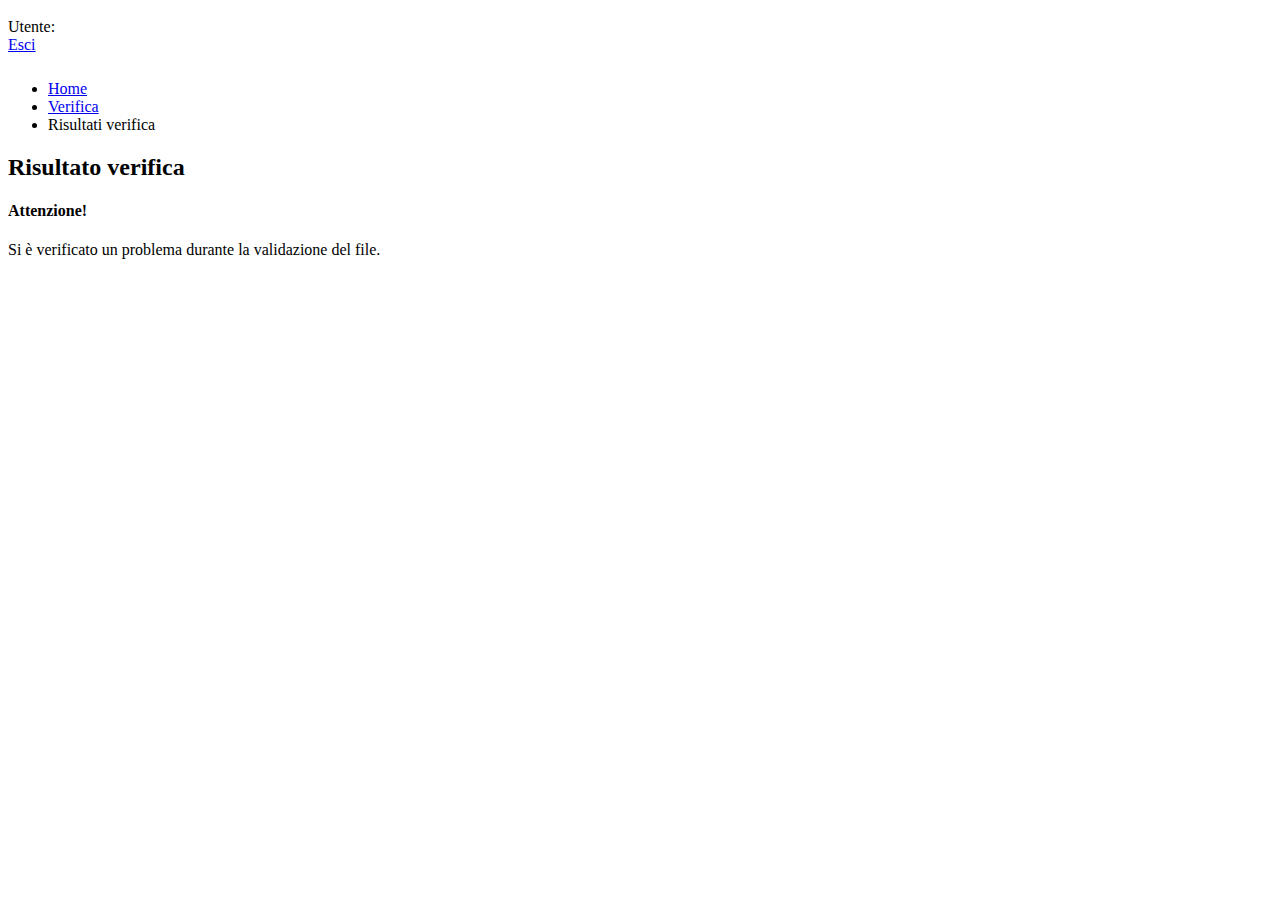
<file: src/main/resources/templates/risultati_verifica.html>
<!DOCTYPE html>
<html xmlns="http://www.w3.org/1999/xhtml"
      xmlns:th="http://www.thymeleaf.org"
      xmlns:sec="http://www.springframework.org/security/tags" lang="it">
    <head th:replace="~{fragments/template.html :: header('CRYPTO - Risultati Verifica')}"></head>
    <body>

        <div th:replace="~{fragments/template.html :: main}"></div>

        <div sec:authorize="hasRole('ROLE_ADMIN')" class="container"
             style="padding-top: 10px; padding-bottom: 10px;">
            <div class="row">
                <div class="col-sm-11">
                    <span class="glyphicon glyphicon-user"/> Utente: <strong><span sec:authentication="name"></span></strong>
                </div>
                <div class="col-sm-1">
                    <a href="#" class="btn btn-primary btn-sm glyphicon glyphicon-off" th:href="@{/logout}"> Esci</a>
                </div>
            </div>
        </div>

        <div class="container">
            <ul class="breadcrumb">
                <li><a href="#" th:href="@{/}" class="glyphicon glyphicon-home">
                        Home</a></li>
                <li><a href="#" th:if="${@environment.getProperty('parer.crypto.verifica-ui.enabled') ?: true}" th:href="@{/verifica}">Verifica</a></li>
                <li class="breadcrumb-item active" aria-current="page">Risultati verifica</li>
            </ul>
        </div>

        <div class="container">
            <!-- REPORT PRINCIPALE -->
            <th:block th:if="${risultatoVerifica ne null}">   
                <th:block th:switch="${risultatoVerifica.withErrors}">
                    <th:block th:case="false">
                        <h2> Risultato verifica </h2>
                        <pre class="prettyprint lang-xml" th:text="*{risultatoVerifica.reportTree}"></pre>
                    </th:block>
                    <!-- ERRORI -->
                    <th:block th:case="*">
                        <div class="alert alert-warning">
                            <h4><span class="glyphicon glyphicon-warning-sign"></span> Attenzione!</h4>
                            <p> Si è verificato un problema durante la validazione del file.</p>
                        </div>
                    </th:block>
                </th:block>
            </th:block>
        </div>


        <div class="container">
            <div th:replace="~{fragments/template.html :: info}"></div>
            <div th:replace="~{fragments/template.html :: footer}"></div>
        </div>

    </body>
</html>
</file>
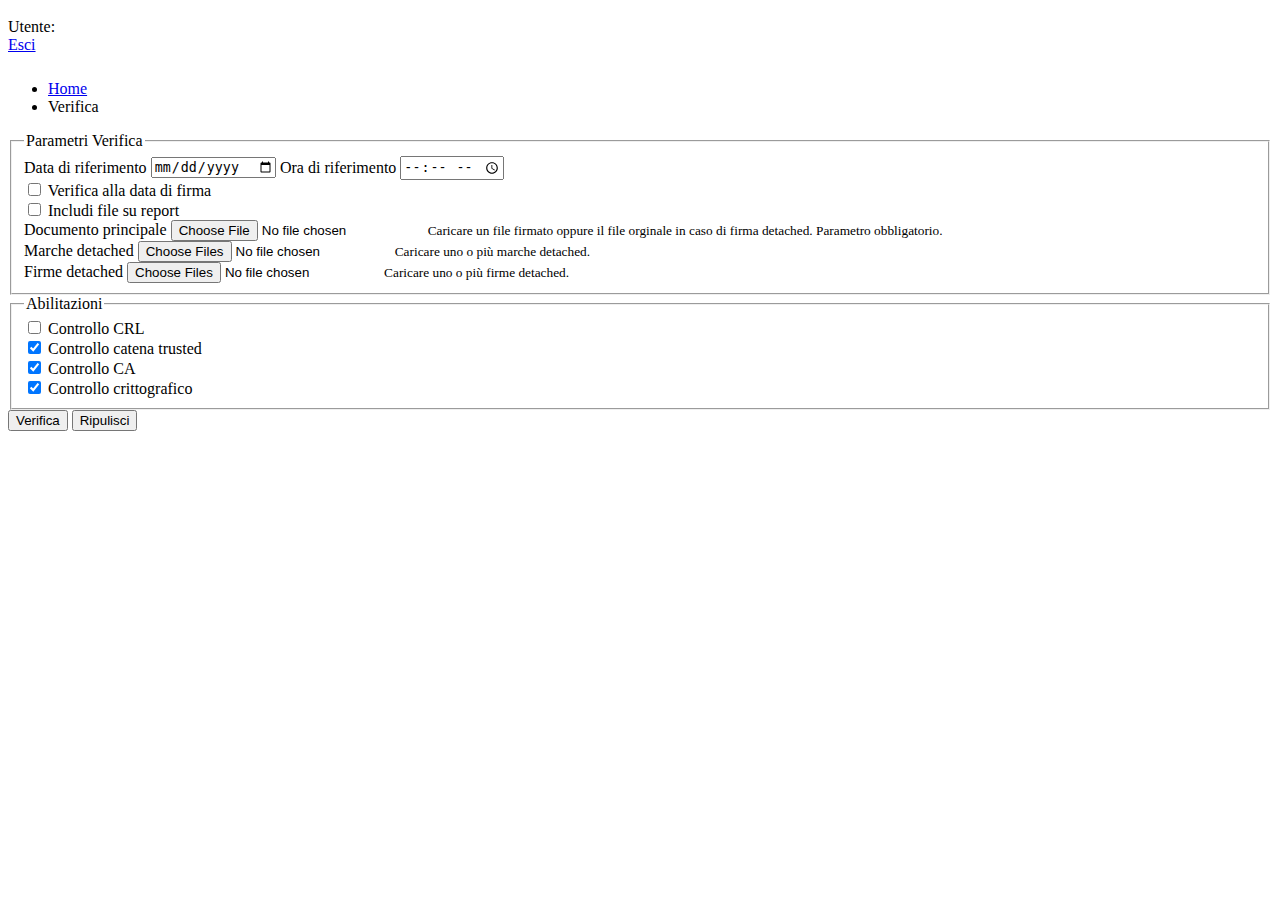
<file: src/main/resources/templates/verifica.html>
<!DOCTYPE html>
<html xmlns="http://www.w3.org/1999/xhtml"
      xmlns:th="http://www.thymeleaf.org"
      xmlns:sec="http://www.springframework.org/security/tags"
      lang="it">
    <head th:replace="~{fragments/template.html :: header('CRYPTO - Verifica')}"></head>

    <body>  
        <script type="text/javascript">
            $(function () {
                $("#clean").click(function ()
                {
                    $('form').attr("action", "verifica/clean");  //change the form action
                    $('form').submit();  // submit the form
                }
                );
            });
        </script>
        <div th:replace="~{fragments/template.html :: main}"></div>

        <div sec:authorize="hasRole('ROLE_ADMIN')" class="container"
             style="padding-top: 10px; padding-bottom: 10px;">
            <div class="row">
                <div class="col-sm-11">
                    <span class="glyphicon glyphicon-user"/> Utente: <strong><span sec:authentication="name"></span></strong>
                </div>
                <div class="col-sm-1">
                    <a href="#" class="btn btn-primary btn-sm glyphicon glyphicon-off" th:href="@{/logout}"> Esci</a>
                </div>
            </div>
        </div>

        <div class="container">
            <ul class="breadcrumb">
               	<li><a href="#" th:href="@{/}" class="glyphicon glyphicon-home">
                        Home</a></li>
                <li class="breadcrumb-item active" aria-current="page">Verifica</li>
            </ul>
        </div>

        <div class="container">
            <form action="#" th:if="${@environment.getProperty('parer.crypto.verifica-ui.enabled') ?: true}" th:action="@{/verifica}" th:object="${verificafirmaBean}" method="post" enctype="multipart/form-data" style="padding-bottom: 2em;">
                <fieldset class="form-group">
                    <legend class="col-form-label">Parametri Verifica</legend>
                    <div class="form-group">
                        <label for="data_riferimento" class="col-form-label">Data di riferimento</label>
                        <input id="data_riferimento" type="date" name="data_riferimento" th:field="*{dataRiferimento}" pattern="\d{2}/\d{2}/\d{4}"/>
                        <label for="ora_riferimento" class="col-form-label">Ora di riferimento</label>
                        <input id="ora_riferimento" type="time" name="ora_riferimento" th:field="*{oraRiferimento}" pattern="\d{2}:\d{2}"/>
                    </div>
                    <div class="form-group">
                        <input id="verifica_data_firma" class="col-form-control" type="checkbox" name="verifica_data_firma" th:field="*{verificaAllaDataFirma}"/>                    
                        <label for="verifica_data_firma" class="col-form-label">Verifica alla data di firma</label>
                    </div>
                    <div class="form-group">
                        <input id="abil_raw" class="col-form-control" type="checkbox" name="abil_raw" th:field="*{includiRaw}"/>                    
                        <label for="abil_raw" class="col-form-label">Includi file su report</label>
                    </div>
                    <div class="form-group">
                        <label for="file_da_verificare" class="col-form-label"><span class="glyphicon glyphicon-upload"></span> Documento principale</label>
                        <input id="file_da_verificare" class="form-control-file" name="file_da_verificare" type="file" aria-describedby="file_da_verificare_help" th:field="*{fileDaVerificare}" required="required"/>
                        <small id="file_da_verificare_help" class="form-text text-muted">Caricare un file firmato oppure il file orginale in caso di firma detached. Parametro obbligatorio.</small>
                    </div>
                    <div class="form-group">
                        <label for="marche_detached" title="Aggiungere uno o più file"><span class="glyphicon glyphicon-upload"></span> Marche detached</label>
                        <input id="marche_detached" class="form-control-file" name="marche_detached" type="file" th:field="*{marcheDetached}" aria-describedby="marche_detached_help" multiple="multiple"/>
                        <small id="marche_detached_help" class="form-text text-muted">Caricare uno o più marche detached.</small>
                    </div>
                    <div class="form-group">
                        <label for="firme_detached" title="Aggiungere uno o più file"><span class="glyphicon glyphicon-upload"></span> Firme detached</label>
                        <input id="firme_detached" class="form-control-file" name="firme_detached" type="file" th:field="*{firmeDetached}" aria-describedby="firme_detached_help" multiple="multiple"/>
                        <small id="firme_detached_help" class="form-text text-muted">Caricare uno o più firme detached.</small>
                    </div>
                </fieldset>
                <fieldset class="form-group">
                    <legend class="col-form-label">Abilitazioni</legend>

 					<div class="col-sm-10">
                      <input id="abil_crl" class="col-form-control" type="checkbox" name="abil_crl" value="CRL" th:field="*{abilitaControlloCrl}"/> 					
                      <label for="abil_crl" class="col-form-label">Controllo CRL</label>
                    </div>
                    
                    <div class="col-sm-10">
                       <input id="abil_trust" class="col-form-control" type="checkbox" name="abil_trust" value="TRUSTED_CHAIN" checked="checked" th:field="*{abilitaControlloCatenaTrusted}"/>                    
                       <label for="abil_trust" class="col-form-label">Controllo catena trusted</label>
                    </div>
                    
                    <div class="col-sm-10">
                       <input id="abil_ca" class="col-form-control" type="checkbox" name="abil_ca" value="CA" checked="checked" th:field="*{abilitaControlloCa}"/>                    
                       <label for="abil_ca" class="col-form-label">Controllo CA</label>
                    </div>
                    
                    <div class="col-sm-10">
                      <input id="abil_crypto" class="col-form-control" type="checkbox" name="abil_crypto" value="CRYPTO" checked="checked" th:field="*{abilitaControlloCrittografico}"/>                     
                      <label for="abil_crypto" class="col-form-label">Controllo crittografico</label>
					</div>
                </fieldset>
                <button type="submit" name="verifica" class="btn btn-primary"><span class="glyphicon glyphicon-ok"></span> Verifica</button>
                <button type="button" name="clean" id="clean" class="btn btn-danger"><span class="glyphicon glyphicon-erase"></span> Ripulisci</button>
            </form>

            <div th:replace="~{fragments/template.html :: info}"></div>
            <div th:replace="~{fragments/template.html :: footer}"></div>
        </div>

    </body>
</html>
</file>
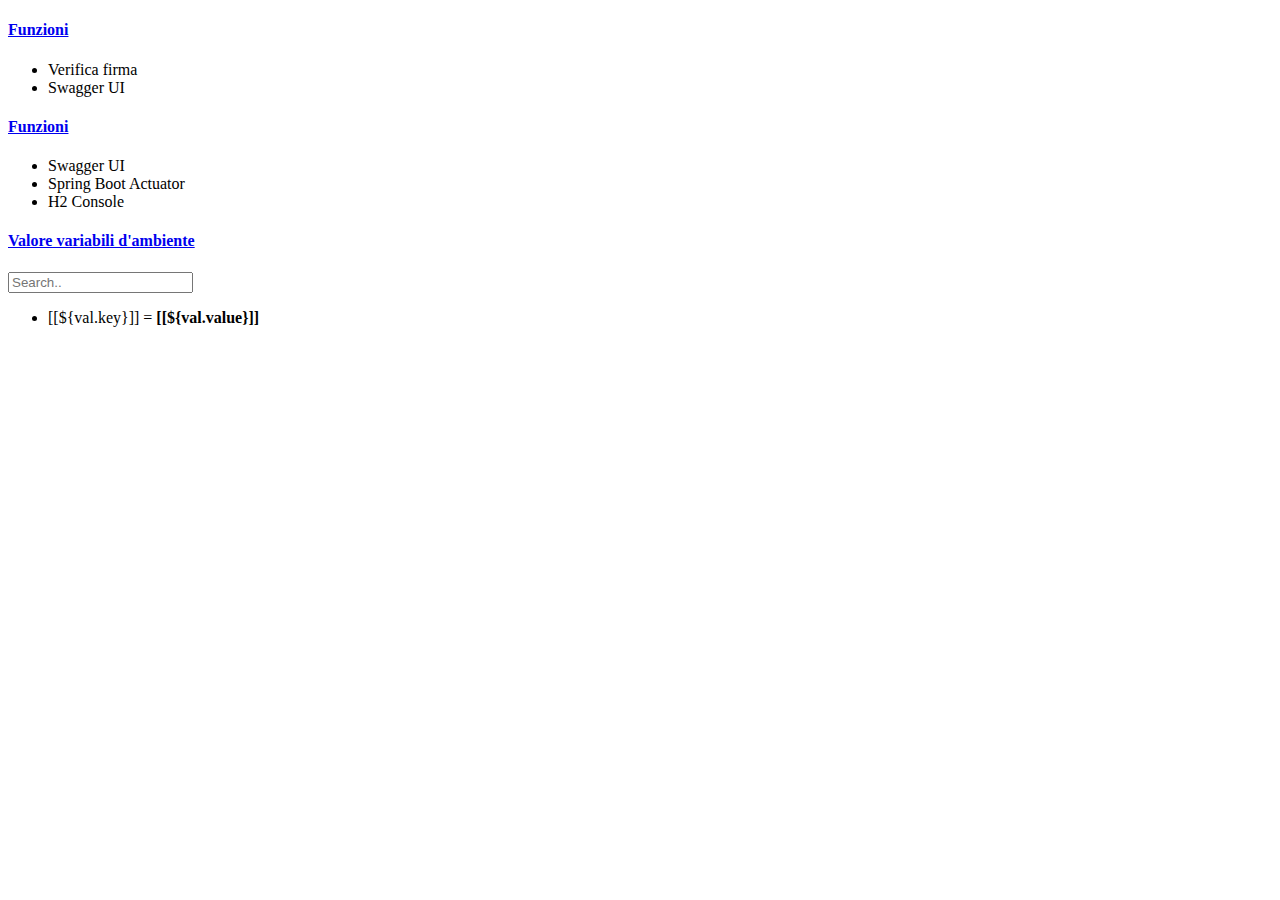
<file: src/main/resources/templates/fragments/spring.html>
<!DOCTYPE html>
<html>
    <body>
        <div th:fragment="apidocs" class="panel panel-info">
            <div class="panel-heading">
                <h4 class="panel-title">
                    <a data-toggle="collapse" data-parent="#accordion" href="#collapse1">Funzioni</a>
                </h4>
            </div>
            <div id="collapse1" class="panel-collapse collapse in">
                <ul class="list-group">
                    <li th:if="${@environment.getProperty('parer.crypto.verifica-ui.enabled') ?: true}"  class="list-group-item">
                        <a th:href="@{/verifica}" title="Verifica firme">Verifica firma</a>
                    </li>
                    <li class="list-group-item">
                        <a target="_blank" th:href="@{/swagger-ui.html}" title="Swagger">Swagger UI</a>
                    </li>

                </ul>
            </div>
        </div>
        <div th:fragment="utilities" class="panel panel-info">
            <div class="panel-heading">
                <h4 class="panel-title">
                    <a data-toggle="collapse" data-parent="#accordion" href="#collapse1">Funzioni</a>
                </h4>
            </div>
            <div id="collapse1" class="panel-collapse collapse in">
                <ul class="list-group">

                    <li class="list-group-item">
                        <a target="_blank" th:href="@{/swagger-ui.html}" title="Swagger">Swagger UI</a>
                    </li>
                    <th:block sec:authorize="hasRole('ROLE_ADMIN')" th:if="${@environment.getProperty('parer.crypto.admin-ui.enabled') ?: true}">

                        <li th:if="${@environment.getProperty('management.server.port') == null} or (${@environment.getProperty('management.server.port')} == ${@environment.getProperty('server.port')})" class="list-group-item">
                            <a target="_blank" th:href="@{/actuator}" title="Actuator">Spring Boot Actuator</a>
                        </li>
                        <li class="list-group-item" th:if="${@environment.getProperty('spring.h2.console.enabled') != null} and ${@environment.getProperty('spring.h2.console.enabled')}"> 
                            <a target="_blank" 
                               th:href="@{${@environment.getProperty('spring.h2.console.path')} != null?${@environment.getProperty('spring.h2.console.path')}:'/NON_CONFIGURATO'}"
                               title="H2 Console">H2 Console</a>
                        </li>

                    </th:block>
                </ul>
            </div>
        </div>

        <div th:fragment="env"
             sec:authorize="hasRole('ROLE_ADMIN')"
             th:if="${@environment.getProperty('parer.crypto.admin-ui.enabled') ?: true}"
             class="panel panel-info">
            <div class="panel-heading">
                <h4 class="panel-title">
                    <a data-toggle="collapse" data-parent="#accordion" href="#collapse2">
                        Valore variabili d'ambiente </a>
                </h4>
            </div>
            <div id="collapse2" class="panel-collapse collapse">
                <div class="panel-body">
                    <div class="btn-group btn-group-justified has-feedback has-clear">
                        <input class="form-control" id="myInput" type="text"
                               placeholder="Search.." onkeyup="filter(this, 'prop')"> <a
                               id="searchclear"
                               class="glyphicon glyphicon-remove-circle form-control-feedback form-control-clear"
                               style="pointer-events: auto; text-decoration: none; cursor: pointer;"
                               onclick="$(this).prev('input').val('');filter(this, 'prop');return false;">
                        </a>
                    </div>
                </div>
                <ul id="prop" class="list-group">
                    <li th:each="val : ${app}" class="list-group-item">
                        [[${val.key}]] = <b>[[${val.value}]]</b>
                    </li>
                </ul>
            </div>
        </div>
    </body>
</html>
</file>
